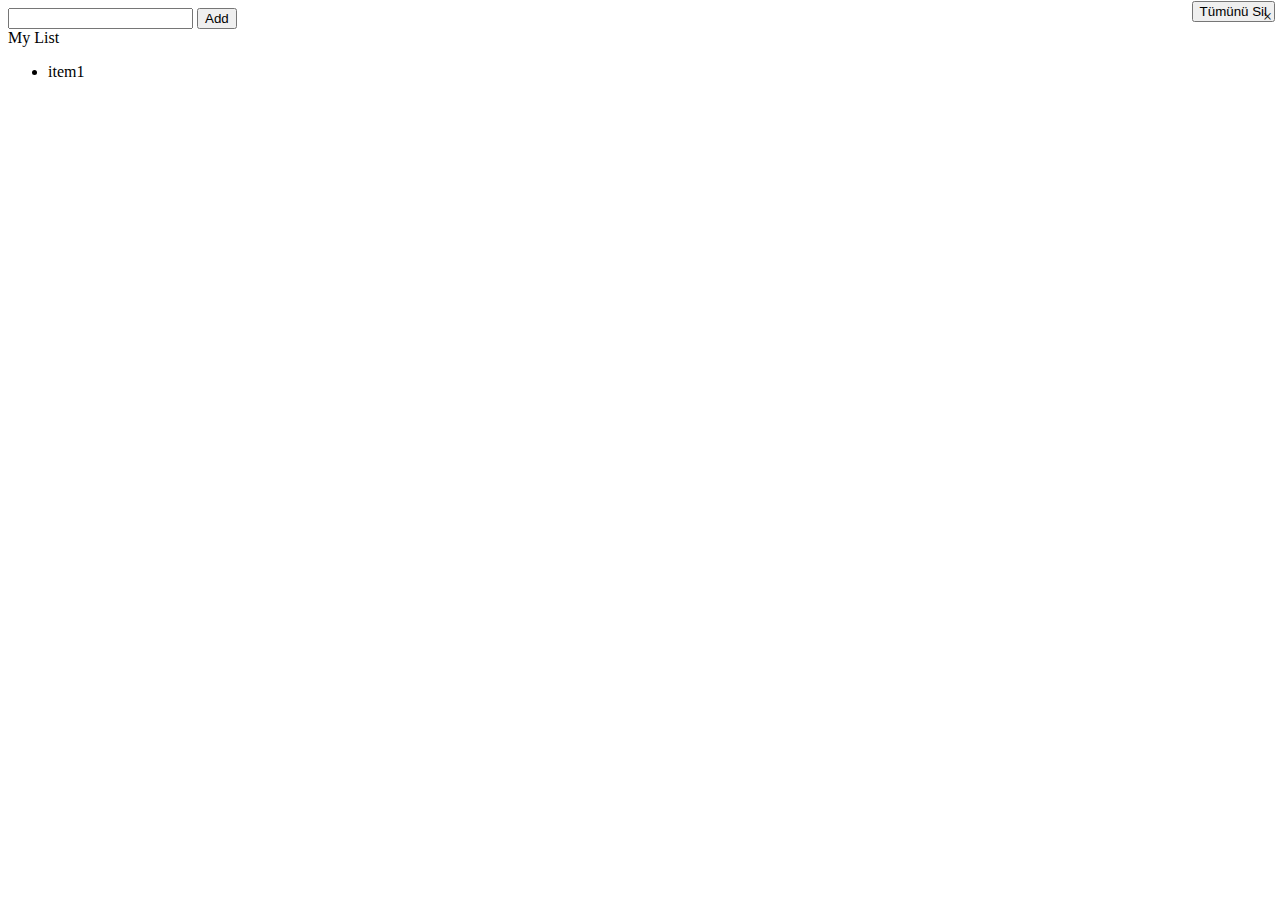
<file: Project/To Do App/index.html>
<!DOCTYPE html>
<html lang="en">
<head>
    <meta charset="UTF-8">
    <meta http-equiv="X-UA-Compatible" content="IE=edge">
    <meta name="viewport" content="width=device-width, initial-scale=1.0">
    <link rel="stylesheet" href="style.css">
    <link href="https://cdn.jsdelivr.net/npm/bootstrap@5.0.2/dist/css/bootstrap.min.css" rel="stylesheet" integrity="sha384-EVSTQN3/azprG1Anm3QDgpJLIm9Nao0Yz1ztcQTwFspd3yD65VohhpuuCOmLASjC" crossorigin="anonymous">
    <title>To Do App</title>
</head>
<body>


    <div class="container">
        <div class="row justify-content-center">
            <div class="col-lg-6-md-8 m-5">
                <div class="card">
                    <div class="card-body">
                        <div class="input-group">
                            <input type="text" id="txtItem" class="from-control" title="title">
                            <button class="btn btn-outline-secondary" id="btnCreate" type="button">Add</button>
                        </div>
                    </div>
                </div>
                <div class="card m-3">
                    <div class="card-header">My List
                        <button id="deleteAll" class="btn btn-danger btn-small d-none">Tümünü Sil</button>
                    </div>
                    <ul id="myList" class="lis-group list-group">
                        
                    </ul>
                </div>
            </div>
        </div>
    </div>


    <script type="text/javascript" src="app.js"></script>
</body>
</html>
</file>
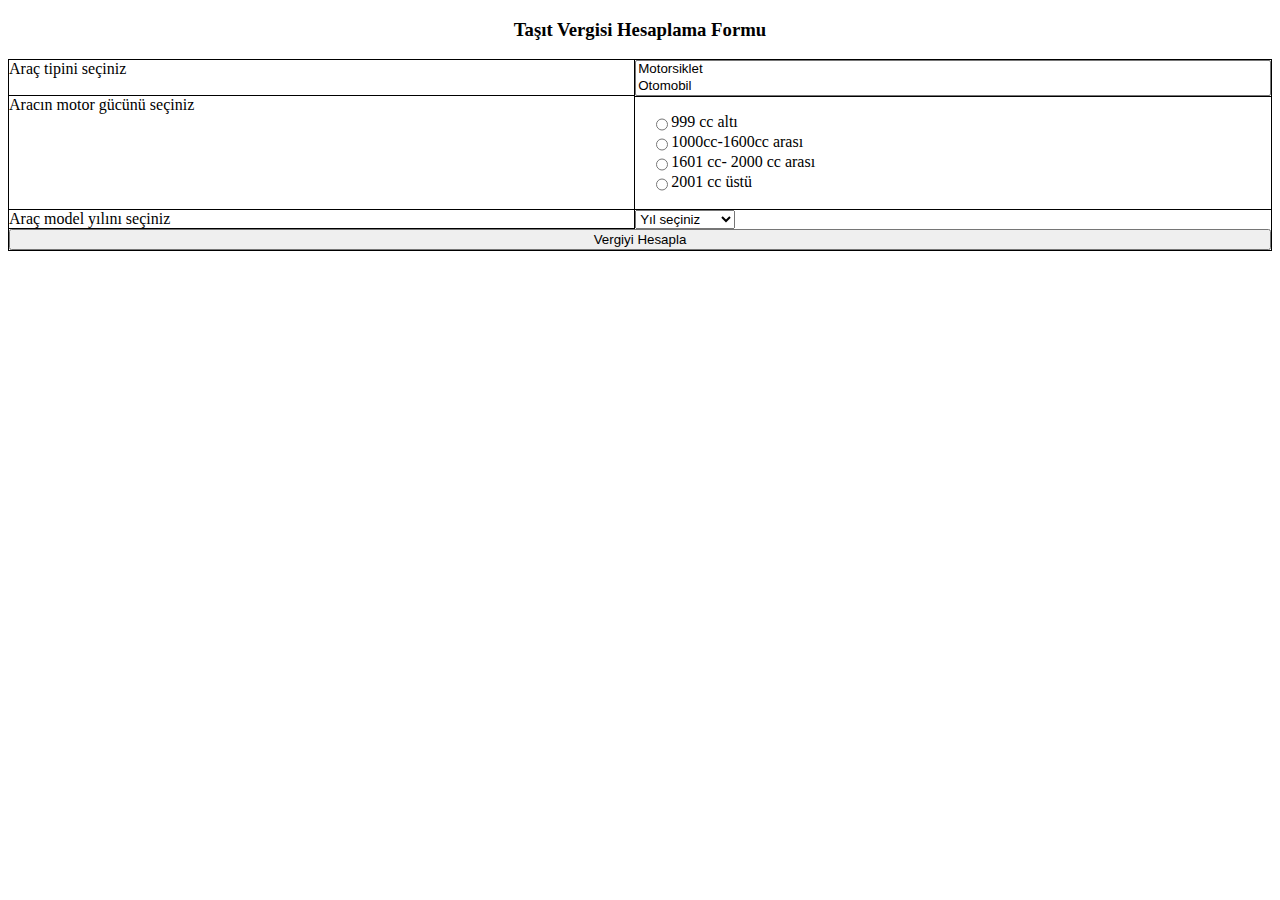
<file: Project/Vergi Hesaplama/index.html>
<!DOCTYPE html>
<html>
<head>
    <meta charset='utf-8'>
    <meta http-equiv='X-UA-Compatible' content='IE=edge'>
    <title>Page Title</title>
    <meta name='viewport' content='width=device-width, initial-scale=1'>
    <link rel='stylesheet' type='text/css' media='screen' href='style.css'>

</head>
<body onload="yillar();">
    <h3>Taşıt Vergisi Hesaplama Formu</h3>
    <form action="index.html" id="vergiForm">
        <label for="aracTipi">Araç tipini seçiniz</label>
        <select name="" id="aracTipi" size="2">
            <option value="motorsiklet">Motorsiklet</option>
            <option value="otomobil">Otomobil</option>
        </select>
        <label for="motorGucu">Aracın motor gücünü seçiniz</label>
        <span>
            <input type="radio" name="motorGucu" id="secenek1" value="999cc">
            <label for="secenek1">999 cc altı</label>
            <input type="radio" name="motorGucu" id="secenek2" value="1000cc-1600cc">
            <label for="secenek2">1000cc-1600cc arası</label>
            <input type="radio" name="motorGucu" id="secenek3" value="1601cc-2000cc">
            <label for="secenek3">1601 cc- 2000 cc arası</label>
            <input type="radio" name="motorGucu" id="secenek4" value="2001cc">
            <label for="secenek4">2001 cc üstü</label>
        </span>
        <label for="aracModeli">Araç model yılını seçiniz</label>
        <select name="" id="aracModeli" style="width: 100px;">
                <option value="default">Yıl seçiniz</option>

        </select>
        
        <input type="button" value="Vergiyi Hesapla" onclick="vergiHesapla();">
    </form>
    <h5 id="sonuc"></h5>
</body>
<script src='app.js'></script>
</html>
</file>
<file: Project/To Do App/style.css>
ul li.checked {
    background-color: #888;
    color: #fff;
    text-decoration: line-through;
}

.close {
    position: absolute;
    right: 0;
    top: 0;
    padding: 8px; 
}

#deleteAll {
    position: absolute;
    right: 5px;
    top: 1px;
    
}
</file>
<file: Project/Vergi Hesaplama/style.css>
form{
    display: grid;
    grid-template-columns: auto auto;
    border: thin solid black;

}
span{
    display: grid;
    grid-template-columns: 20px 1fr;
    grid-template-rows: repeat(4,20px);
}
input[type=button]{
    grid-column: 1/3;
}
h3,h5{
    text-align: center;
}

form>label{
    border-right: thin solid black;
    border-bottom: thin solid black;
}
form>span{
    border-top: thin solid black;
    border-bottom: thin solid black;
    padding: 1rem;
}
</file>
